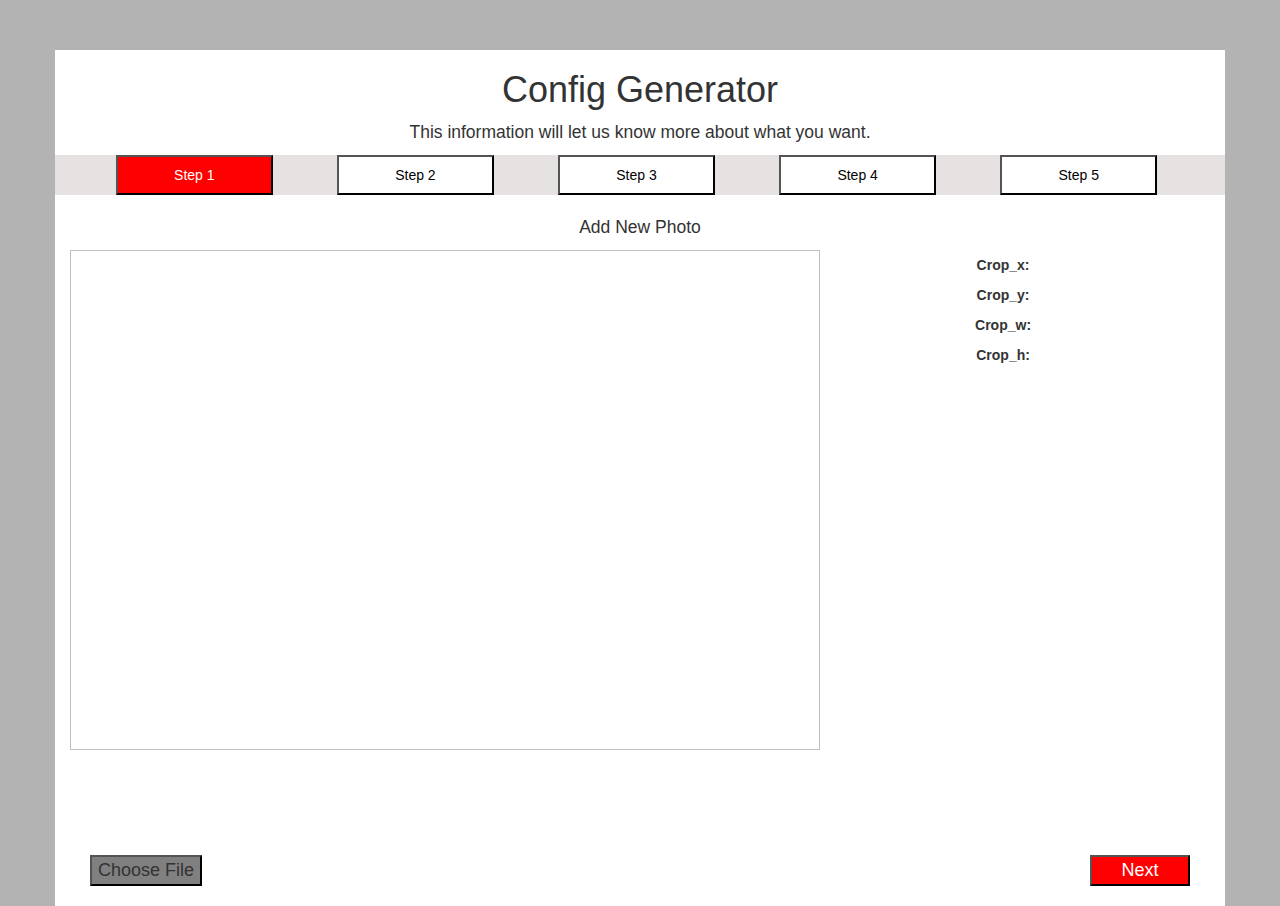
<file: Config Generator/index.html>
<!DOCTYPE html>
<html lang="en">
<head>
    <meta charset="UTF-8">
    <meta name="viewport" content="width=device-width, initial-scale=1.0">
    <title>Video Feed</title>
    <link rel="stylesheet" href="./css/style1.css">
    <link href="./css/bootstrap.min.css" rel="stylesheet" id="bootstrap-css">

    <link rel="stylesheet" type="text/css" href="http://odyniec.net/projects/imgareaselect/css/imgareaselect-default.css" />
    <script type="text/javascript" src="https://cdnjs.cloudflare.com/ajax/libs/jquery/1.10.1/jquery.min.js"></script>
    <script src='http://odyniec.net/projects/imgareaselect/jquery.imgareaselect.pack.js'></script>

</head>
<body>

    <div class="container" id="app">
        <div class="head text-center">
            <h1>Config Generator</h1>
            <p> This information will let us know more about what you want. </p>
        </div>

        <div class="stepwizard">
            <div class="row steprowdiv">
                <div class="col-xs-2 stepcoldiv"> 
                    <button class="stepbutton" type="button" id="btn_step1" onclick="stepFunc1()">Step 1</button>
                </div>
                <div class="col-xs-2 stepcoldiv"> 
                    <button class="stepbutton" type="button" id="btn_step2" onclick="stepFunc2()">Step 2</button>
                </div>
                <div class="col-xs-2 stepcoldiv"> 
                    <button class="stepbutton" type="button" id="btn_step3" onclick="stepFunc3()">Step 3</button>
                </div>
                <div class="col-xs-2 stepcoldiv"> 
                    <button class="stepbutton" type="button" id="btn_step4" onclick="stepFunc4()">Step 4</button>
                </div>
                <div class="col-xs-2 stepcoldiv"> 
                    <button class="stepbutton" type="button" id="btn_step5" onclick="stepFunc5()">Step 5</button>
                </div>
            </div>
        </div>

        <div class="imagediv" id="show1">
            <div class="text-center">
                <p id="addphoto">Add New Photo</p>
                <p id="roi">ROI</p>
            </div>

            <div class="row">
                <div class="col-xs-8 showimgdiv">
                    <input id="file-input" type="file" accept="image/*" style="display: none">
                    <img id="selectedImg" />
                </div>
                <div class="col-xs-4 showexplaindiv">
                    <div class="row" style="margin: 5px">
                        <label>Crop_x:</label>    
                        <label id="cropx" style="width: 50px"></label>
                    </div>
                    <div class="row" style="margin: 5px">
                        <label>Crop_y:</label>    
                        <label id="cropy" style="width: 50px"></label>
                    </div>
                    <div class="row" style="margin: 5px">
                        <label>Crop_w:</label>    
                        <label id="cropw" style="width: 50px"></label>
                    </div>
                    <div class="row" style="margin: 5px">
                        <label>Crop_h:</label>    
                        <label id="croph" style="width: 50px"></label>
                    </div>
                </div>
            </div>
            
        </div>

        <div class="imagediv" id="show2">
            <div class="text-center">
                <p>Line</p>
            </div>

            <div class="row">
                <div class="col-xs-8 showimgdiv">
                    <canvas id="myCanvas" width="750" height="500" style="width: 100%; height: 100%"></canvas>
                    <div class="row">
                        <button class="lineBtn" type="button" onclick="lineClear()" id="lineClearBtn">Refresh</button>
                    </div>
                </div>
                <div class="col-xs-4 showexplaindiv">
                    <div class="row" style="margin: 5px">
                        <label>Start_x:</label>    
                        <label id="startx" style="width: 50px"></label>
                    </div>
                    <div class="row" style="margin: 5px">
                        <label>Start_y:</label>    
                        <label id="starty" style="width: 50px"></label>
                    </div>
                    <div class="row" style="margin: 5px">
                        <label>End_w:</label>    
                        <label id="endw" style="width: 50px"></label>
                    </div>
                    <div class="row" style="margin: 5px">
                        <label>End_h:</label>    
                        <label id="endh" style="width: 50px"></label>
                    </div>
                </div>
            </div>
        </div>

        <div class="imagediv" id="show3">
            <div class="text-center">
                <p>Bottles</p>
            </div>

            <div class="row">
                <div class="col-xs-8 showimgdiv">
                    <canvas id="myCanvas1" width="750" height="500" style="width: 100%; height: 100%"></canvas>
                    <div class="row">
                        <button class="lineBtn" type="button" onclick="rectClear()" id="rectClearBtn">Clear</button>
                        <button class="lineBtn" type="button" onclick="rectRemove()" id="rectRemoveBtn">Remove</button>
                    </div>
                </div>

                <div class="col-xs-4 showexplaindiv">
                   <div class="row" id="rectexplaindiv" style="padding: 30px"></div>
                </div>
            </div>
        </div>

        <div class="imagediv" id="show4">
            <div class="text-center">
                <p>Camera Config</p>
            </div>
            <div class="row" style="padding-left: 50px; padding-bottom: 10px; padding-top: 30px">
                <label>VidoId</label>
            </div>
            <div class="row" style="padding-left: 50px; padding-bottom: 20px">
                <input type="text" id="videoid" placeholder="Please Enter Id" style="width: 94%"></input>
            </div>
            <div class="row" style="padding-left: 50px; padding-bottom: 10px">
                <label>VideoURL</label>
            </div>
            <div class="row" style="padding-left: 50px; padding-bottom: 20px">
                <input type="text" id="videourl" placeholder="Please Enter URL" style="width: 94%"></input>
            </div>
            <div class="row" style="padding-left: 50px; padding-bottom: 10px">
                <label>VideoType</label>
            </div>
            <div class="row" style="padding-left: 50px; padding-bottom: 30px">
                <select id="videotype" value="default"  style="width: 94%">
                    <option value="default">Select Options</option>
                    <option value="1">Static Video</option>
                    <option value="2">LiveStream</option>
                    <option value="3">Youtube Video</option>
                </select>
            </div>
            <div class="row" style="padding-left: 50px; padding-bottom: 20px">
                <button id="resetBtn" style="color: white; background-color:red; width: 100px" onclick="resetFunc()">Reset</button>
            </div>
        </div>

        <div class="imagediv" id="show5">
            <div class="row" style="text-align: center">
                <p style="margin-top:50px;">Download file and confirm if filename is "input.in"</p>
            </div>
            <div class="row" style="text-align: center">
                <button id="gettBtn" style="color: white; background-color:green; margin-top: 200px; border-radius: 15px; width: 200px; height: 50px;" onclick="getFunc()">Get File</button>
            </div>
        </div>

        <div class="footdiv">
            <button class="choose" type="button" onclick="choseFile()" id="chooseBtn">Choose File</button>
            <button class="next" type="button" onclick="nextFunc()" id="nextBtn">Next</button>
            <button class="finish" type="button" onclick="finishFunc()" id="finishBtn">Finish</button>
        </div>
        <div id="show-data" style="display: none">
           
        </div>
    </div>
    <!-- <script src="https://ajax.googleapis.com/ajax/libs/jquery/1.11.1/jquery.min.js"></script> -->
    <script>

        var imgwidth = 0;
        var imgheight = 0;
        var canvasoldx = 0;
        var canvasoldy = 0;
        var canvasoldw = 0;
        var canvasoldh = 0;
        var canvasoldImg = document.getElementById("selectedImg");

        var canvas = document.getElementById('myCanvas');
        var ctx = canvas.getContext('2d');
        var canvasx = $(canvas).offset().left;
        var canvasy = $(canvas).offset().top;
        var last_mousex = last_mousey = 0;
        var mousex = mousey = 0;
        var mousedown = false;
        var points = [];
        // var offx = canvas.offsetLeft + document.getElementById('app').offsetLeft + canvas.offsetLeft;
        // var offx = 46;
        // var offy = canvas.offsetTop + document.getElementById('app').offsetTop;
        var offy = 249;
        var rects = "";

        var canvas1 = document.getElementById('myCanvas1');
        var ctx1 = canvas1.getContext('2d');
        var canvas1x = $(canvas1).offset().left;
        var canvas1y = $(canvas1).offset().top;
        var last_mouse1x = last_mouse1y = 0;
        var mouse1x = mouse1y = 0;
        var mousedown1 = false;
        var points1 = [];
        var mx = 0;
        var my = 0;

        document.getElementById("btn_step1").style.backgroundColor = "red";
        document.getElementById("btn_step1").style.color = "white";
        document.getElementById("show1").style.display = "block";

        function choseFile(){
            document.getElementById('file-input').click();
        }

        function nextFunc(){
            if(document.getElementById("show1").style.display == "block"){
                document.getElementById("show1").style.display = "none";
                document.getElementById("show2").style.display = "block";
                $('#selectedImg').imgAreaSelect({disable:true,hide:true});
                document.getElementById("chooseBtn").style.display = "none";
                document.getElementById("finishBtn").style.display = "none";
                document.getElementById("btn_step2").style.backgroundColor = "red";
                document.getElementById("btn_step2").style.color = "white";
                ctx.clearRect(0,0,canvas.width,canvas.height);
                ctx.drawImage(canvasoldImg,0,0,canvasoldImg.width,canvasoldImg.height,0,0,canvas.width,canvas.height);
            }
            else if(document.getElementById("show2").style.display == "block"){
                document.getElementById("show2").style.display = "none";
                document.getElementById("show3").style.display = "block";
                $('#selectedImg').imgAreaSelect({disable:true,hide:true});
                document.getElementById("chooseBtn").style.display = "none";
                document.getElementById("finishBtn").style.display = "none";
                document.getElementById("btn_step3").style.backgroundColor = "red";
                document.getElementById("btn_step3").style.color = "white";
                ctx1.clearRect(0,0,canvas1.width,canvas1.height);
                ctx1.drawImage(canvasoldImg,0,0,canvasoldImg.width,canvasoldImg.height,0,0,canvas1.width,canvas1.height);
            }
            else if(document.getElementById("show3").style.display == "block"){
                document.getElementById("show3").style.display = "none";
                document.getElementById("show4").style.display = "block";
                $('#selectedImg').imgAreaSelect({disable:true,hide:true});
                document.getElementById("chooseBtn").style.display = "none";
                document.getElementById("finishBtn").style.display = "none";
                document.getElementById("btn_step4").style.backgroundColor = "red";
                document.getElementById("btn_step4").style.color = "white";
            }
            else if(document.getElementById("show4").style.display == "block"){
                document.getElementById("show4").style.display = "none";
                document.getElementById("show5").style.display = "block";
                $('#selectedImg').imgAreaSelect({disable:true,hide:true});
                document.getElementById("chooseBtn").style.display = "none";
                document.getElementById("nextBtn").style.display = "none";
                document.getElementById("finishBtn").style.display = "block";
                document.getElementById("btn_step5").style.backgroundColor = "red";
                document.getElementById("btn_step5").style.color = "white";
            }
        }

        function stepFunc1(){
            if(document.getElementById("btn_step1").style.backgroundColor == "red"){
                document.getElementById("show1").style.display = "block";
                document.getElementById("show2").style.display = "none";
                document.getElementById("show3").style.display = "none";
                document.getElementById("show4").style.display = "none";
                document.getElementById("show5").style.display = "none";
                document.getElementById("chooseBtn").style.display = "block";
                $('#selectedImg').imgAreaSelect({disable:false,hide:false});
                document.getElementById("finishBtn").style.display = "none";
            }
        }

        function stepFunc2(){
            if(document.getElementById("btn_step2").style.backgroundColor == "red"){
                document.getElementById("show1").style.display = "none";
                document.getElementById("show2").style.display = "block";
                document.getElementById("show3").style.display = "none";
                document.getElementById("show4").style.display = "none";
                document.getElementById("show5").style.display = "none";
                document.getElementById("chooseBtn").style.display = "none";
                document.getElementById("finishBtn").style.display = "none";
            }
        }

        function stepFunc3(){
            if(document.getElementById("btn_step3").style.backgroundColor == "red"){
                document.getElementById("show1").style.display = "none";
                document.getElementById("show2").style.display = "none";
                document.getElementById("show3").style.display = "block";
                document.getElementById("show4").style.display = "none";
                document.getElementById("show5").style.display = "none";
                document.getElementById("chooseBtn").style.display = "none";
                document.getElementById("finishBtn").style.display = "none";
            }
        }

        function stepFunc4(){
            if(document.getElementById("btn_step4").style.backgroundColor == "red"){
                document.getElementById("show1").style.display = "none";
                document.getElementById("show2").style.display = "none";
                document.getElementById("show3").style.display = "none";
                document.getElementById("show4").style.display = "block";
                document.getElementById("show5").style.display = "none";
                document.getElementById("chooseBtn").style.display = "none";
                document.getElementById("finishBtn").style.display = "none";
            }
        }

        function stepFunc5(){
            if(document.getElementById("btn_step5").style.backgroundColor == "red"){
                document.getElementById("show1").style.display = "none";
                document.getElementById("show2").style.display = "none";
                document.getElementById("show3").style.display = "none";
                document.getElementById("show4").style.display = "none";
                document.getElementById("show5").style.display = "block";
                document.getElementById("chooseBtn").style.display = "none";
                document.getElementById("nextBtn").style.display = "none";
                document.getElementById("finishBtn").style.display = "block";
            }
        }

        function lineClear(){
            undoall();
        }

        function rectClear(){
            undoall1();
        }

        function rectRemove(){
            undo1();
        }

        $(function(){
            $("#file-input").on("change", function() {
                $("#selectedImg").attr("src", URL.createObjectURL(this.files[0]));
                document.getElementById("addphoto").style.display = "none"
                document.getElementById("roi").style.display = "block"
            })
        })

        $('#selectedImg').imgAreaSelect({
            handles: true,
            onSelectEnd: function (img, selection) {
                if (!selection.width || !selection.height) {
                    return;
                }
                document.getElementById("cropx").innerHTML = (selection.x1/document.getElementById("selectedImg").clientWidth).toFixed(2);
                document.getElementById("cropy").innerHTML = (selection.y1/document.getElementById("selectedImg").clientHeight).toFixed(2);
                document.getElementById("cropw").innerHTML = (selection.width/document.getElementById("selectedImg").clientWidth).toFixed(2);
                document.getElementById("croph").innerHTML = (selection.height/document.getElementById("selectedImg").clientHeight).toFixed(2);

                imgwidth = document.getElementById("selectedImg").clientWidth;
                imgheight = document.getElementById("selectedImg").clientHeight;
                var canvas = document.getElementById("myCanvas");
                var ctx = canvas.getContext("2d");
                var canvas1 = document.getElementById("myCanvas1");
                var ctx1 = canvas1.getContext("2d");
                canvasoldx = selection.x1;
                canvasoldy = selection.y1;
                canvasoldw = selection.width;
                canvasoldh = selection.height;
                ctx.clearRect(0,0,750,500);
                // ctx.drawImage(img,selection.x1,selection.y1,selection.width,selection.height,0,0,selection.width,selection.height);
                ctx.drawImage(canvasoldImg,0,0,canvasoldImg.width,canvasoldImg.height,0,0,750,500);
                ctx1.clearRect(0,0,750,500);
                ctx1.drawImage(canvasoldImg,0,0,canvasoldImg.width,canvasoldImg.height,0,0,750,500);
            }
        });

        $(canvas).on('mousedown', function(e) {
            var offx = canvas.offsetLeft + document.getElementById('app').offsetLeft;
            last_mousex = parseInt(e.clientX-canvasx-offx);
            last_mousey = parseInt(e.clientY-canvasy-offy);
            mousedown = true;
            console.log("clientx", e.clientX);
            console.log("canvasx", canvasx);
            console.log("canvas off", canvas.offsetLeft);
            console.log("app off", document.getElementById('app').offsetLeft);
            console.log("parent off", canvas.offsetParent);
        });

        $(canvas1).on('mousedown', function(e) {
            var offx = canvas1.offsetLeft + document.getElementById('app').offsetLeft;
            last_mouse1x = parseInt(e.clientX-canvas1x-offx);
            last_mouse1y = parseInt(e.clientY-canvas1y-offy);
            mousedown1 = true;
        });
        
        $(canvas).on('mouseup', function(e) {
            mousedown = false;
            var offx = canvas.offsetLeft + document.getElementById('app').offsetLeft;
            mousex = parseInt(e.clientX-canvasx-offx);
            mousey = parseInt(e.clientY-canvasy-offy);
            mx = mousex;
            my = mousey;
            document.getElementById("startx").innerHTML = (last_mousex/750).toFixed(2);
            document.getElementById("starty").innerHTML = (last_mousey/500).toFixed(2);
            document.getElementById("endw").innerHTML = (Math.abs(mousex-last_mousex)/750).toFixed(2);
            document.getElementById("endh").innerHTML = (Math.abs(mousey-last_mousey)/500).toFixed(2);
        });

        $(canvas1).on('mouseup', function(e) {
            mousedown1 = false;
            var offx = canvas1.offsetLeft + document.getElementById('app').offsetLeft;
            mouse1x = parseInt(e.clientX-canvas1x-offx);
            mouse1y = parseInt(e.clientY-canvas1y-offy);
            points1.push({x1:last_mouse1x,y1:last_mouse1y,x2:mouse1x,y2:mouse1y});
            // redrawall1();
        });

        function undoall(){
            ctx.clearRect(0,0,canvas.width,canvas.height);
            ctx.drawImage(canvasoldImg,0,0,canvasoldImg.width,canvasoldImg.height,0,0,canvas.width,canvas.height);
            document.getElementById("startx").innerHTML = "";
            document.getElementById("starty").innerHTML = "";
            document.getElementById("endw").innerHTML = "";
            document.getElementById("endh").innerHTML = "";
        }

        function redrawall1(){
            ctx1.clearRect(0,0,canvas1.width,canvas1.height);
            ctx1.drawImage(canvasoldImg,0,0,canvasoldImg.width,canvasoldImg.height,0,0,canvas1.width,canvas1.height);
            if(points1.length==0){return;}
            var insertLabel = [];
            var Labels = "";
            rects = "";
            for(var i=0;i<points1.length;i++){
                var pt=points1[i];
                var last_mouse11x=pt.x1;
                var last_mouse11y=pt.y1;
                var mouse11x = pt.x2;
                var mouse11y = pt.y2;
                ctx1.beginPath();
                var width = Math.abs(mouse11x-last_mouse11x);
                var height = Math.abs(mouse11y-last_mouse11y);
                ctx1.rect(last_mouse11x,last_mouse11y,width,height);
                ctx1.strokeStyle = 'blue';
                ctx1.lineWidth = 2;
                ctx1.stroke();
                ctx1.closePath();

                insertLabel[i] = '<div style="width: 50px">'+'Rect'+(i+1)+'('+(pt.x1/750).toFixed(2)+',&nbsp'+(pt.y1/500).toFixed(2)+',&nbsp'+(width/750).toFixed(2)+',&nbsp'+(height/500).toFixed(2)+')'+'</div>';
                Labels = Labels + insertLabel[i];
                rects = rects + (pt.x1/750).toFixed(2) + ',' + (pt.y1/500).toFixed(2) + ',' + (width/750).toFixed(2) + ',' + (height/500).toFixed(2) + ',';
                // document.getElementById("starty").innerHTML = pt.y1/500;
                // document.getElementById("endw").innerHTML = (pt.x2-pt.x1)/620;
                // document.getElementById("endh").innerHTML = (pt.y2-pt.y1)/500;
            }
            document.getElementById("rectexplaindiv").innerHTML = Labels;
            // rects = Labels;
        }

        function undo1(){
            points1.pop();
            redrawall1();
        }

        function undoall1(){
            points1 = [];
            ctx1.clearRect(0,0,canvas1.width,canvas1.height);
            ctx1.drawImage(canvasoldImg,0,0,canvasoldImg.width,canvasoldImg.height,0,0,canvas1.width,canvas1.height);
            // document.getElementById("startx").innerHTML = "";
            document.getElementById("rectexplaindiv").innerHTML = "";
        }

        $(canvas).on('mousemove', function(e) {
            var offx = canvas.offsetLeft + document.getElementById('app').offsetLeft;
            mousex = parseInt(e.clientX-canvasx-offx);
            mousey = parseInt(e.clientY-canvasy-offy);
            // console.log(e.clientX);
            // console.log(canvasx);
            // console.log(offx);

            if(mousedown) {
                ctx.clearRect(0,0,canvas.width,canvas.height);
                ctx.drawImage(canvasoldImg,0,0,canvasoldImg.width,canvasoldImg.height,0,0,canvas.width,canvas.height);
                ctx.beginPath();
                ctx.moveTo(last_mousex,last_mousey);
                ctx.lineTo(mousex,mousey);
                ctx.strokeStyle = 'red';
                ctx.lineWidth = 2;
                ctx.lineJoin = ctx.lineCap = 'round';
                ctx.stroke();
            }
        });
        
        $(canvas1).on('mousemove', function(e) {    
            redrawall1();
            var offx = canvas1.offsetLeft + document.getElementById('app').offsetLeft;
            mouse1x = parseInt(e.clientX-canvas1x-offx);
            mouse1y = parseInt(e.clientY-canvas1y-offy);
            if(mousedown1) {
                ctx1.clearRect(0,0,canvas1.width,canvas1.height); //clear canvas
                ctx1.drawImage(canvasoldImg,0,0,canvasoldImg.width,canvasoldImg.height,0,0,canvas1.width,canvas1.height);
                ctx1.beginPath();
                var width = mouse1x-last_mouse1x;
                var height = mouse1y-last_mouse1y;
                ctx1.rect(last_mouse1x,last_mouse1y,width,height);
                ctx1.strokeStyle = 'blue';
                ctx1.lineWidth = 2;
                ctx1.stroke();
            }
        });

        function resetFunc(){
            document.getElementById("videoid").value = "";
            document.getElementById("videourl").value = "";
            document.getElementById("videotype").value = "default";
        }

        function getFunc(){
            var header = "[INPUT]\n";
            var vid = 'VideoId&nbsp=&nbsp' + document.getElementById("videoid").value + '\n';
            var vurl = 'VideoURL&nbsp=&nbsp' + document.getElementById("videourl").value + '\n';
            var vtype = 'VideoType&nbsp=&nbsp' + document.getElementById("videotype").value + '\n';
            var cropinfo = 'cropInfo&nbsp=&nbsp' + (canvasoldx/imgwidth).toFixed(2) + ',' + (canvasoldy/imgheight).toFixed(2) + ',' + (canvasoldw/imgwidth).toFixed(2) + ',' + (canvasoldh/imgheight).toFixed(2) + '\n';
            var line = 'line&nbsp=&nbsp' + (last_mousex/750).toFixed(2) + ',' + (last_mousey/500).toFixed(2) + ',' + (Math.abs(mx-last_mousex)/750).toFixed(2) + ',' + (Math.abs(my-last_mousey)/500).toFixed(2) + '\n';
            var bottles = 'bottles&nbsp=&nbsp' + rects;
            // vrects = Labels;
            // console.log(vid);
            // console.log(cropinfo);
            document.getElementById("show-data").innerHTML = header + vid + vurl + vtype + cropinfo + line + bottles;

            var a = document.body.appendChild(
                document.createElement("a")
            );
            var textToWrite = document.getElementById("show-data").innerText;
            a.download = "input.in"; 
            textToWrite = textToWrite.replace(/\n/g, "%0D%0A"); 
            a.href = "data:text/plain," + textToWrite;
            a.click();
        }
    </script>
        
</body>
</html>
</file>
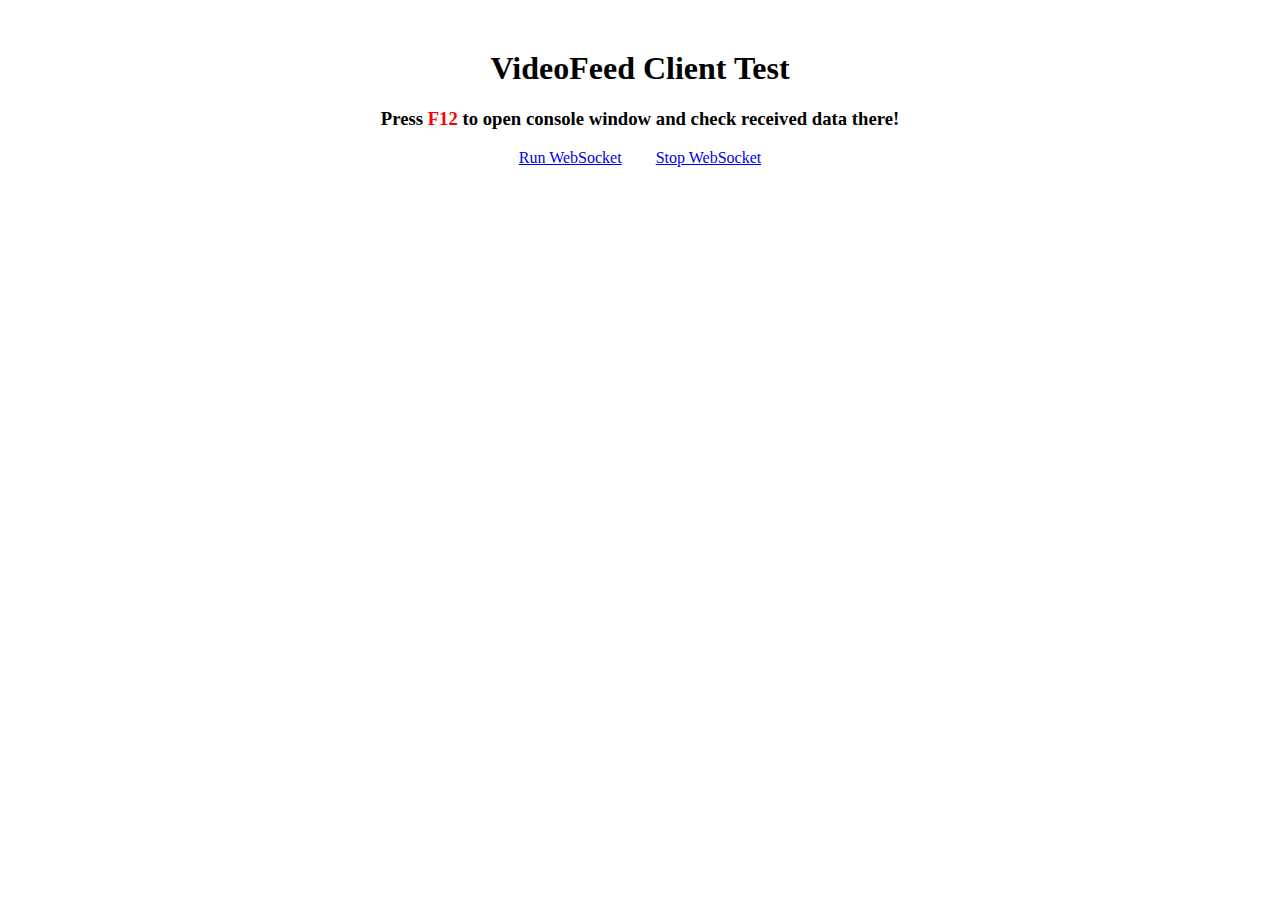
<file: Script Test/script.html>
<!DOCTYPE HTML>

<html>
   <head>
      <style>
         .red {
            color:red;
            display:inline-block;
         }
      </style>
      <script type = "text/javascript">
         var ws;
         function WebSocketTest() {
            
            if ("WebSocket" in window) {
               console.log("WebSocket is supported by your Browser!");
               var domainPath = "54.151.253.50";               
               var videoid = 5;
               // Let us open a web socket
               ws = new WebSocket("ws://" + domainPath + "/ws/" + videoid);
               ws.onopen = function() {
                  
                  // Web Socket is connected, send data using send()
                  // ws.send("Message to send");
                  console.log("Connection is Opened...");
               };
				
               ws.onmessage = function (evt) { 
                  var received_msg = evt.data;
                  // alert("Message is received...");
                  console.log(received_msg)
               };
				
               ws.onclose = function() { 
                  
                  // websocket is closed.
                  console.log("Connection is closed..."); 
               };
            } else {
              
               // The browser doesn't support WebSocket
               alert("WebSocket NOT supported by your Browser!");
            }
         }
         function WebSocketClose() {
            ws.close()
         }
      </script>
		
   </head>
   
   <body>
      <div id = "sse" style="text-align: center; margin-top:50px;">
         <h1> VideoFeed Client Test</h1>
         <h3>Press <div class="red">F12</div> to open console window and check received data there!</h3>
         <a href = "javascript:WebSocketTest()">Run WebSocket</a>
         <a href="javascript:WebSocketClose()" style="padding-left:30px;">Stop WebSocket</a>
      </div>
      
   </body>
</html>
</file>
<file: Config Generator/css/style1.css>
body {
    margin-top:30px;
    background-color: #B3B3B3 !important;
}
.container{
    margin-top: 50px;
    background-color: #fff;
    
}
.container p 
{
    font-size: 1.25em
}
.col-xs-3{
    width: 33.333% !important;
}
.stepwizard-row{
    margin-top: 50px !important;
    width: 101% !important;
}
/*  */
.stepwizard-step{
    background-color: #F4F4F4;
}

.stepwizard-step a{
    width: 185px;
    background-color: #F44336 ;
    color: #fff;
    border: none;
    height: 44px;
    padding-top: 13px;
    transform: translate3d(-118px, 0px, 0px);
    -webkit-transform: translate3d(-118px, 0px, 0px);
    -moz-transform: translate3d(-118px, 0px, 0px);
    -ms-transform: translate3d(-118px, 0px, 0px);
    -o-transform: translate3d(-118px, 0px, 0px);
}
.panel{
    border: none !important;
}
/*  */
.stepwizard-step a:hover,.stepwizard-step a:active, #reset , #crop{
    background-color: #f86056 !important;
    color: #fff;
}
.stepwizard-row {
    display: table-row;
}
.stepwizard {
    display: table;
    width: 100%;
    position: relative;
}
.stepwizard .btn.disabled, .stepwizard .btn[disabled], .stepwizard fieldset[disabled] .btn {
    opacity:1 !important;
    color:black;
    background-color: #F4F4F4;
    font-weight: 500 ;
}

.stepwizard-step {
    display: table-cell;
    text-align: center;
    position: relative;
}
.btn-circle {
    width: 30px;
    height: 30px;
    text-align: center;
    padding: 6px 0;
    font-size: 12px;
    line-height: 1.428571429;
    border-radius: 15px;
}
form {
    min-height: 350px;
}
.form-group{
    min-height: 400px;
}
form #image{
    display: none;
}
form #image img {
    max-width: 270px;
    height: auto;
}
form .nextBtn, #download ,.clear{
    width: 185px;
    background-color: #F44336;
    color: #fff;
    border: none;
    height: 44px;
    padding-top: 5px;
}
form .nextBtn:hover, form .nextBtn:active , .finish{
    background-color: #f86056 !important;
    color: #fff !important;

}
form .instructions
{
    font-size: 12px;
    color: #F44336;
    font-weight: 600;
    padding-bottom: 10px;
}
#cropzee-input{
    text-align: center;
}
.light-modal-body{
    background-color: #fff;
    padding: 0 !important;
}
.image-previewer{
    width: 350px;
    height: 250px;
    display: none;
}

.light-modal-footer{
    background-color: #fff !important;
}
.light-modal-footer .light-modal-close-btn {
    background-color: #F44336 !important;
}
@media only screen and  (min-width:320px) and (max-width:800px) {
    .col-xs-3 {
        margin-left: 105px !important;
    }
}

.line{
    position: absolute;
    width: 350px;

    height: 250px;
    top: 248px;
    display: none ;
}


/* hajes */

.stepcoldiv{
    margin-right: 3%;
}

.stepbutton{
    color: black;
    background-color: white;
    width: 100%; 
    height: 40px;   
}

.steprowdiv{
    padding-left: 4%;
    background-color: #e6e2e2;
}

.imagediv{
    height: 620px;
    display: none;
}

.choose{
    background-color: gray;
    font: bold;
    font-size: 18px;
    margin: 20px;
}

.next{
    float: right;
    background-color: red;
    color: white;
    font: bold;
    font-size: 18px;
    margin: 20px;
    width: 100px;
}

.finish{
    float: right;
    background-color: red;
    color: white;
    font: bold;
    font-size: 18px;
    margin: 20px;
    width: 100px;
    display: none;
}

.text-center{
    margin-top: 20px!important;
}

.showimgdiv{
    text-align: center;
    height: 500px;
}

.showexplaindiv{
    text-align: center;
}

.lineBtn{
    margin: 40px;
    background-color: red;
    color: white;
    width: 70px;
    float: left;
}

#selectedImg{
    /* object-fit: cover; */
    width: 100%;
    height: 100%;
}

#roi{
    display: none;
}
</file>
